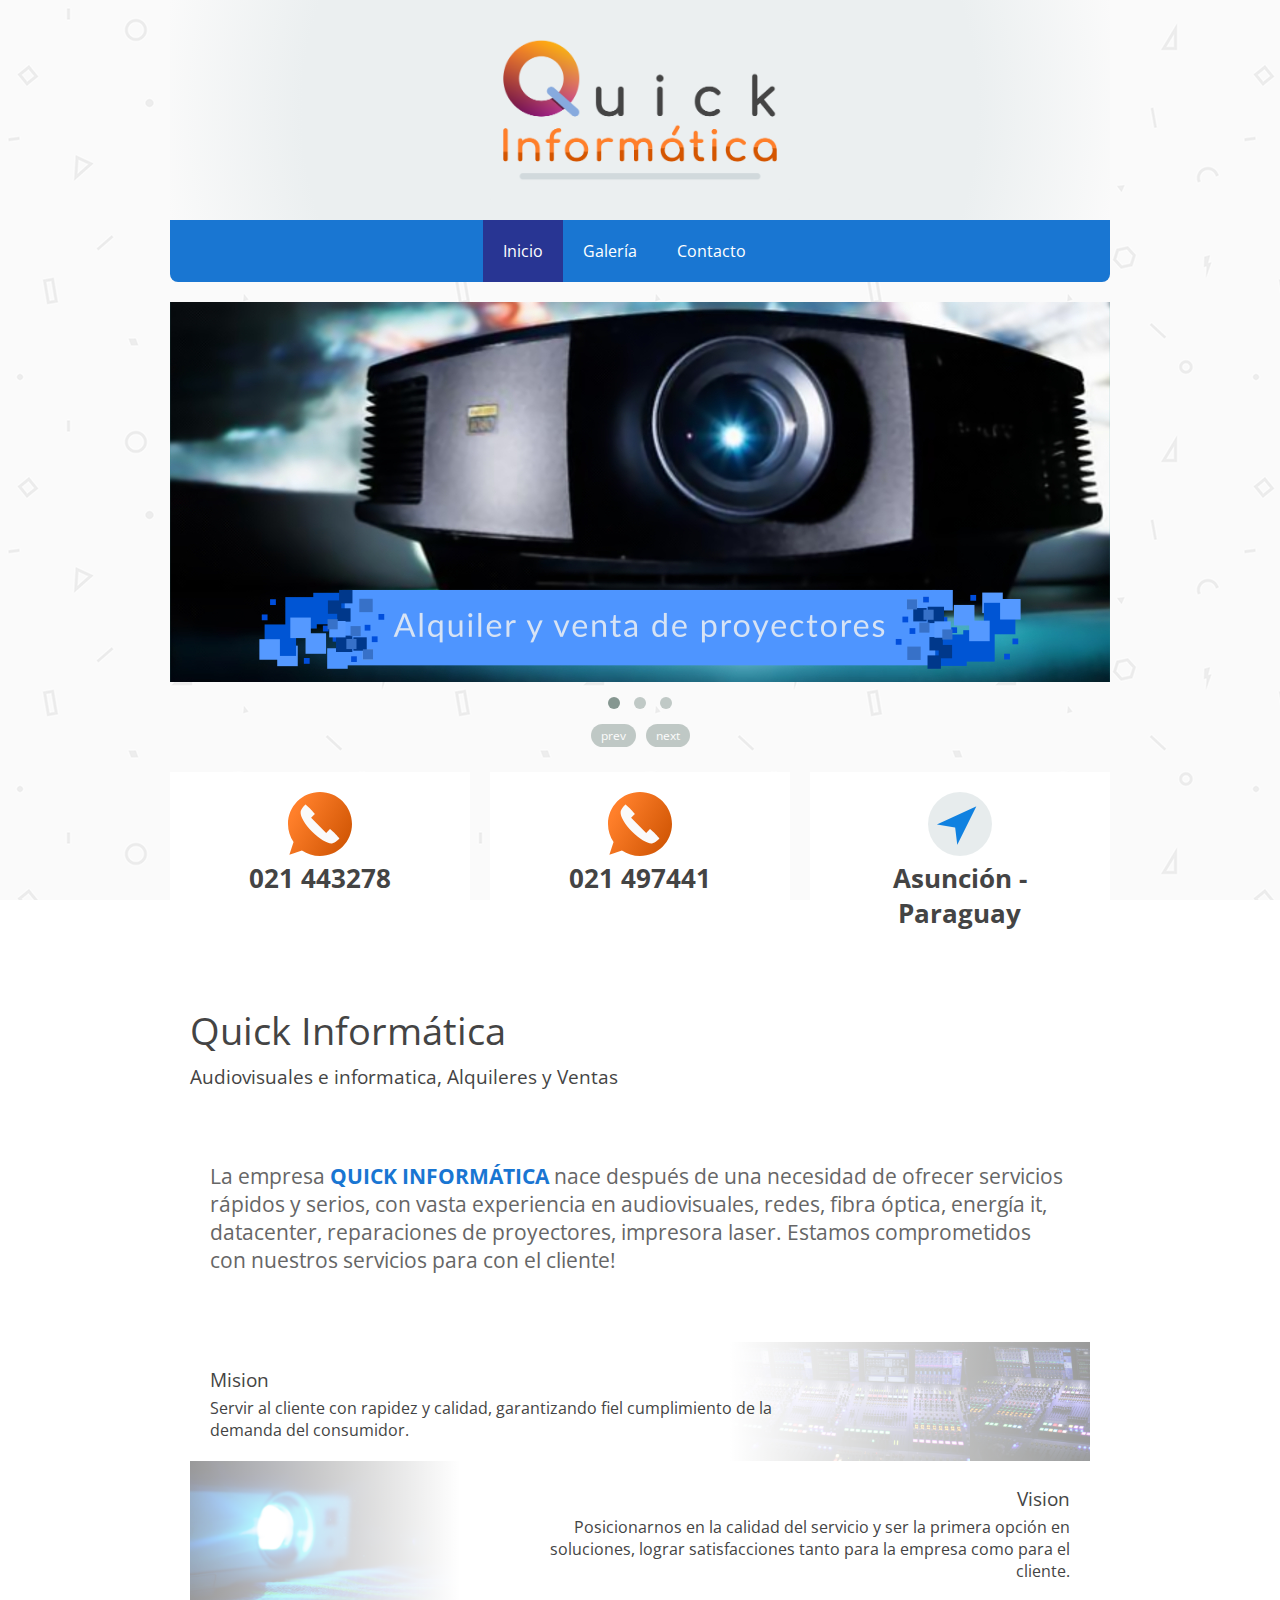
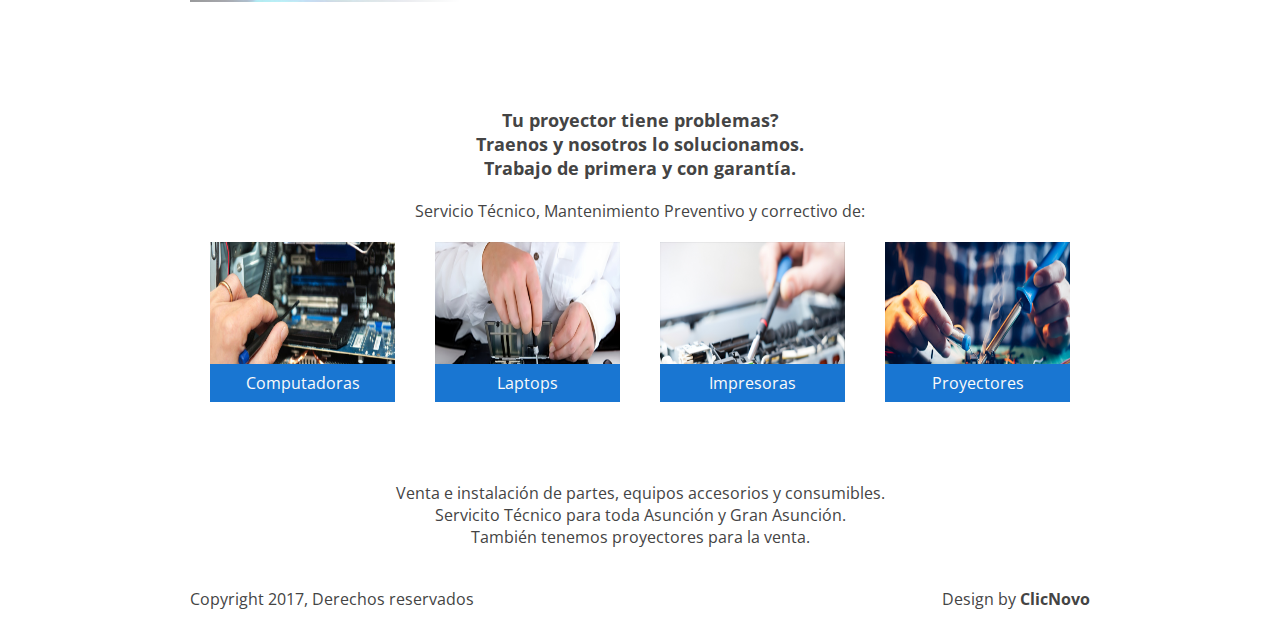
<file: index.html>
<!DOCTYPE html>
<html lang="en-US">
   <head>
      <meta charset="UTF-8">
      <meta name="viewport" content="width=device-width, initial-scale=1.0" />
      <title>Quick Informatica</title>
      <link rel="stylesheet" href="css/components.css">
      <link rel="stylesheet" href="css/responsee.css">
      <link rel="stylesheet" href="owl-carousel/owl.carousel.css">
      <link rel="stylesheet" href="owl-carousel/owl.theme.css">
      <link href='http://fonts.googleapis.com/css?family=Open+Sans:400,300,600,700,800&subset=latin,latin-ext' rel='stylesheet' type='text/css'>
      <script type="text/javascript" src="js/jquery-1.8.3.min.js"></script>
      <script type="text/javascript" src="js/jquery-ui.min.js"></script>    
      <script type="text/javascript" src="js/modernizr.js"></script>
      <script type="text/javascript" src="js/responsee.js"></script>
      <!--[if lt IE 9]>
	      <script src="http://html5shiv.googlecode.com/svn/trunk/html5.js"></script>
        <script src="http://css3-mediaqueries-js.googlecode.com/svn/trunk/css3-mediaqueries.js"></script>
      <![endif]-->
   </head>
   <body class="size-960">
      <!-- HEADER -->
      <header>
         <div class="line">
            <div class="box" style="background: radial-gradient(circle, #ebeff0 70%, #fafafa )">
               <div class="s-12 l-4 center">
                  <img src="img/logo.png">
               </div>
            </div>
         </div>
         <!-- TOP NAV -->  
         <div class="line">
            <nav class="margin-bottom">
               <p class="nav-text">Men&uacute;</p>
               <div class="top-nav s-12 l-4 center">
                  <ul>
                      <li><a href="index.html">Inicio</a></li>
                      <li><a href="galeria.html">Galer&iacute;a</a></li>
                     <li><a href="contacto.html">Contacto</a></li>
                  </ul>
               </div>
            </nav>
         </div>
      </header>
      <section>
         <!-- CAROUSEL -->  
         <div class="line">
            <div id="owl-demo" class="owl-carousel owl-theme  margin-bottom">
               <div class="item"><img src="img/slider/slide-1.png" alt=""></div>
               <div class="item"><img src="img/slider/slide-2.png" alt=""></div>
               <div class="item"><img src="img/slider/slide-3.png" alt=""></div>
            </div>
         </div>

          <div class="line">
            <div class="margin">
              <div class="s-12 m-4 l-4 margin-bottom">
                <div class="box">
                  <div align="center">
                    <img src="img/icons/phone.svg" alt="" class="card-icon">
                    <h3><strong>021 443278</strong></h3>
                  </div>
                </div>
              </div>
              <div class="s-12 m-4 l-4 margin-bottom">
                <div class="box">
                  <div align="center">
                    <img src="img/icons/phone.svg" alt="" class="card-icon">
                    <h3><strong>021 497441</strong></h3>
                  </div>
                </div>
              </div>
              <div class="s-12 m-4 l-4 margin-bottom">
                <div class="box">
                  <div align="center">
                    <img src="img/icons/navigation.png" alt="" class="card-icon">
                    <h3><strong>Asunci&oacute;n - Paraguay</strong></h3>
                  </div>
                </div>
              </div>
            </div>
          </div>

         <!-- ASIDE NAV AND CONTENT -->
         <div class="line">
            <div class="box margin-bottom">
               <div class="margin">
                   
                  <!-- CONTENT -->
                  <article class="s-12 m-12 l-12">
                    <h1 class="page-title">Quick Inform&aacute;tica</h1>
                    <h4>Audiovisuales e informatica, Alquileres y Ventas</h4>

                    <div class="box">
                      <div class="s-12 m-12 l-12">
                        <p class="blurp">La empresa <span class="acc">quick informática</span> nace después de una necesidad de ofrecer servicios rápidos y serios, con vasta experiencia en audiovisuales, redes, fibra óptica, energía it, datacenter, reparaciones de proyectores, impresora laser. Estamos comprometidos con nuestros servicios para con el cliente!</p>

                      </div>
                    </div>

                    <div class="bg-1">
                      <div class="box" style="background: transparent">
                        <div class="s-12 m-8 l-8">
                          <h4>Mision</h4>
                          <p>Servir al cliente con rapidez y calidad, garantizando fiel cumplimiento de la demanda del consumidor.</p>
                        </div>
                      </div>
                    </div>

                    <div class="bg-2">
                      <div class="box" align="right" style="background: transparent">
                        <div class="s-12 m-8 l-8 m-offset-4 l-offset-4">
                          <h4>Vision</h4>
                          <p>Posicionarnos en la calidad del servicio y ser la primera opción en soluciones, lograr satisfacciones tanto para la empresa como para el cliente.</p>
                        </div>
                      </div>
                    </div>
                    
                    <div class="box">
                      
                        <div class="s-12 m-12 l-12">
                          <div class="inner-box">
                          <p class="lead"><strong>Tu proyector tiene problemas?</strong></p>
                          <p class="lead"><strong>Traenos y nosotros lo solucionamos.</strong></p>
                          <p class="lead"><strong>Trabajo de primera y con garantía.</strong></p>
                        </div>
                      </div>
                    </div>

                        <div class="s-12 m-12 l-12 margin-top" align="center">
                          <p>Servicio Técnico, Mantenimiento Preventivo y correctivo de:</p>
                            <div class="line">
                              <div class="s-12 m-3 l-3">
                                <div class="box">
                                  <figure>
                                    <img src="img/service/service-1.jpg" alt="">
                                    <figcaption>Computadoras</figcaption>
                                  </figure>
                                </div>
                              </div>
                              <div class="s-12 m-3 l-3">
                                <div class="box">
                                  <figure>
                                    <img src="img/service/service-2.jpg" alt="">
                                    <figcaption>Laptops</figcaption>
                                  </figure>
                                </div>
                              </div>
                              <div class="s-12 m-3 l-3">
                                <div class="box">
                                  <figure>
                                    <img src="img/service/service-3.jpg" alt="">
                                    <figcaption>Impresoras</figcaption>
                                  </figure>
                                </div>
                              </div>
                              <div class="s-12 m-3 l-3">
                                <div class="box">
                                  <figure>
                                    <img src="img/service/service-4.jpg" alt="">
                                    <figcaption>Proyectores</figcaption>
                                  </figure>
                                </div>
                              </div>
                            </div>
                        </div>
                      </div>
                    </div>
                    
                    <div class="box margin-top">
                      <div class="s-12 m-12 l-12">
                        <div align="center">
                          <p>Venta e instalación de partes, equipos accesorios y consumibles.</p>
                          <p>Servicito Técnico para toda Asunción y Gran Asunción.</p>
                          <p>También tenemos proyectores para la venta.</p>
                        </div>
                      </div>
                    </div>
                    
                  </article>
               </div>
            </div>
         </div>
      </section>
      <!-- FOOTER -->
      <footer class="line">
         <div class="box">
            <div class="s-12 l-6">
               <p>Copyright 2017, Derechos reservados</p>
            </div>
            <div class="s-12 l-6">
               <a class="right" href="http://www.clicnovo.com" title="ClicNovo Google Partner">Design by <strong>ClicNovo</strong></a>
            </div>
         </div>
      </footer>
      <script type="text/javascript" src="owl-carousel/owl.carousel.js"></script>  
      <script type="text/javascript">
         jQuery(document).ready(function($) {	  
           $("#owl-demo").owlCarousel({		
         	navigation : true,
         	slideSpeed : 300,
         	paginationSpeed : 400,
         	autoPlay : true,
         	singleItem:true
           });
           $("#owl-demo2").owlCarousel({
         	items : 4,
         	lazyLoad : true,
         	autoPlay : true,
         	navigation : true,
         	pagination : false
           });
         });	 
      </script>
   </body>
</html>
</file>
<file: css/components.css>
/*
 * Components CSS - v3.1 - 2016-04-15
 * https://www.myresponsee.com
 * Copyright 2016, Vision Design - graphic zoo
 * Free to use under the MIT license.
*/
/* Tabs */
.tab-item {
  background: none repeat scroll 0 0 #fff;
  display: none;
  padding: 1.25em 0;
}
.tab-item.tab-active {
  display: block;
}
.tab-content > .tab-label {
  display: none;
}
.tab-nav > .tab-label {
  float:left;
}
a.tab-label, a.tab-label:link, a.tab-label:visited, a.tab-label:hover {
  background: none repeat scroll 0 0 #262626;
  color: #fff;
  margin-right: 1px;
  padding: 0.625em 1.25em;
  transition: background 0.20s linear 0s;
  -o-transition: background 0.20s linear 0s;
  -ms-transition: background 0.20s linear 0s;
  -moz-transition: background 0.20s linear 0s;
  -webkit-transition: background 0.20s linear 0s;
}
a.tab-label:hover,a.tab-label.active-btn {
  background: none repeat scroll 0 0 #999;
}
.tab-label.active-btn {
  cursor: default;
}
.tab-content {
  text-align: left;
}
/* Buttons */
.button,a.button,a.button:link,a.button:active,a.button:visited {
  background: #777 none repeat scroll 0 0;
  border: 0;
  color: #fff;
  cursor: pointer;
  display: inline-block;
  font-size: 0.85em;
  padding: 0.825em 1em;
  text-align: center;
  transition: all 0.20s linear 0s;
  -o-transition: all 0.20s linear 0s;
  -ms-transition: all 0.20s linear 0s;
  -moz-transition: all 0.20s linear 0s;
  -webkit-transition: all 0.20s linear 0s;
}
.button.rounded-btn {
  border-radius: 4px;
}
.button.rounded-full-btn {
  border-radius: 100px;
}
.button:hover {box-shadow: 0 0 10px 100px rgba(255,255,255,0.15) inset;}
.button.secondary-btn,a.button.secondary-btn,a.button.secondary-btn:link,a.button.secondary-btn:active,a.button.secondary-btn:visited {
  background: #444 none repeat scroll 0 0;
}
.button.cancel-btn,a.button.cancel-btn,a.button.cancel-btn:link,a.button.cancel-btn:active,a.button.cancel-btn:visited {
  background: #dc003a none repeat scroll 0 0;
}
.button.submit-btn,a.button.submit-btn,a.button.submit-btn:link,a.button.submit-btn:active,a.button.submit-btn:visited {
  background: #b4bf04 none repeat scroll 0 0;
}
.button.reload-btn,a.button.reload-btn,a.button.reload-btn:link,a.button.reload-btn:active,a.button.reload-btn:visited {
  background: #ff9800 none repeat scroll 0 0;
}
.button.disabled-btn {
  cursor: not-allowed!important;
  opacity: 0.2;
}
.button i {
  background: rgba(0, 0, 0, 0.1) none repeat scroll 0 0;
  border-radius: 27px;
  color: #fff!important;
  display: inline-block;
  font-size: 0.8em;
  height: 27px;
  line-height: 27px;
  margin-right: 5px;
  width: 27px;
  transition: all 0.20s linear 0s;
  -o-transition: all 0.20s linear 0s;
  -ms-transition: all 0.20s linear 0s;
  -moz-transition: all 0.20s linear 0s;
  -webkit-transition: all 0.20s linear 0s;
}
.button:hover > i {
  background: rgba(0, 0, 0, 0.06) none repeat scroll 0 0;
}

@media screen and (max-width:768px) {    
  .tab-nav > .tab-label {
    margin: 0.5px 0;
    width: 100%;
  }
}
/* Custom forms */
form.customform input, form.customform select, form.customform textarea, form.customform button {
 font-size:0.9em;
 font-family:inherit;
 margin-bottom:1.25em;
} 
form.customform input, form.customform select {height: 2.7em;}
form.customform input, form.customform textarea, form.customform select { 
 background: none repeat scroll 0 0 #F5F5F5;
 transition: background 0.20s linear 0s;
 -o-transition: background 0.20s linear 0s;
 -ms-transition: background 0.20s linear 0s;
 -moz-transition: background 0.20s linear 0s;
 -webkit-transition: background 0.20s linear 0s;
}
form.customform input:hover, form.customform textarea:hover, form.customform select:hover, form.customform input:focus, form.customform textarea:focus, form.customform select:focus {background: none repeat scroll 0 0 #fff;}
form.customform input, form.customform textarea, form.customform select {
 background: none repeat scroll 0 0 #F5F5F5;
 border: 1px solid #E0E0E0;
 padding: 0.625em;
 width: 100%;
}
form.customform input[type="file"] {
 border: 1px solid #E0E0E0;
 height: auto;
 max-height: 2.7em;
 min-height: 2.7em;
 padding: 0.4em;
 width: 100%;
}
form.customform input[type="radio"], form.customform input[type="checkbox"] {
 margin-right: 0.625em;
 width:auto;
 padding:0;
 height:auto;
}
form.customform option {padding: 0.625em;}
form.customform select[multiple="multiple"] {height: auto;}
form.customform button {
 width: 100%;
 background: none repeat scroll 0 0 #444;
 border: 0 none;
 color: #fff;
 height: 2.7em;
 padding: 0.625em;
 cursor:pointer;
 width: 100%;
 transition: background 0.20s linear 0s;
 -o-transition: background 0.20s linear 0s;
 -ms-transition: background 0.20s linear 0s;
 -moz-transition: background 0.20s linear 0s;
 -webkit-transition: background 0.20s linear 0s;
}	
form.customform button:hover {background: none repeat scroll 0 0 #666;}
/* Icon font - MFG labs */
@font-face {
  font-family: 'mfg';
    src: url('../font/mfglabsiconset-webfont.eot');
    src: url('../font/mfglabsiconset-webfont.svg#mfg_labs_iconsetregular') format('svg'),
   		   url('../font/mfglabsiconset-webfont.eot?#iefix') format('embedded-opentype'),
         url('../font/mfglabsiconset-webfont.woff') format('woff'),
         url('../font/mfglabsiconset-webfont.ttf') format('truetype');
    font-weight: normal;
    font-style: normal;
}
i, .icon {
  font-family: 'mfg';
  font-size: 1em;
  font-style: normal;
  font-weight: normal;
  color:#e3e3e3;
}
.icon2x {font-size: 2em;}
.icon3x {font-size: 3em;}
.gradient {
  color: #999;
  text-shadow: 1px 1px 1px rgba(27, 27, 27, 0.19);
  transition: all 0.1s ease-in-out 0s;
}
.gradient:hover, .gradient .current {
  color: #eee;
  text-shadow: 0 0 3px rgba(255, 255, 255, 0.25);
}
.icon-cloud:before { content: "\2601"; }
.icon-at:before { content: "\0040"; }
.icon-plus:before { content: "\002B"; }
.icon-minus:before { content: "\2212"; }
.icon-arrow_up:before { content: "\2191"; }
.icon-arrow_down:before { content: "\2193"; }
.icon-arrow_right:before { content: "\2192"; }
.icon-arrow_left:before { content: "\2190"; }
.icon-chevron_down:before { content: "\f004"; }
.icon-chevron_up:before { content: "\f005"; }
.icon-chevron_right:before { content: "\f006"; }
.icon-chevron_left:before { content: "\f007"; }
.icon-reorder:before { content: "\f008"; }
.icon-list:before { content: "\f009"; }
.icon-reorder_square:before { content: "\f00a"; }
.icon-reorder_square_line:before { content: "\f00b"; }
.icon-coverflow:before { content: "\f00c"; }
.icon-coverflow_line:before { content: "\f00d"; }
.icon-pause:before { content: "\f00e"; }
.icon-play:before { content: "\f00f"; }
.icon-step_forward:before { content: "\f010"; }
.icon-step_backward:before { content: "\f011"; }
.icon-fast_forward:before { content: "\f012"; }
.icon-fast_backward:before { content: "\f013"; }
.icon-cloud_upload:before { content: "\f014"; }
.icon-cloud_download:before { content: "\f015"; }
.icon-data_science:before { content: "\f016"; }
.icon-data_science_black:before { content: "\f017"; }
.icon-globe:before { content: "\f018"; }
.icon-globe_black:before { content: "\f019"; }
.icon-math_ico:before { content: "\f01a"; }
.icon-math:before { content: "\f01b"; }
.icon-math_black:before { content: "\f01c"; }
.icon-paperplane_ico:before { content: "\f01d"; }
.icon-paperplane:before { content: "\f01e"; }
.icon-paperplane_black:before { content: "\f01f"; }
.icon-color_balance:before { content: "\f020"; }
.icon-star:before { content: "\2605"; }
.icon-star_half:before { content: "\f022"; }
.icon-star_empty:before { content: "\2606"; }
.icon-star_half_empty:before { content: "\f024"; }
.icon-reload:before { content: "\f025"; }
.icon-heart:before { content: "\2665"; }
.icon-heart_broken:before { content: "\f028"; }
.icon-hashtag:before { content: "\f029"; }
.icon-reply:before { content: "\f02a"; }
.icon-retweet:before { content: "\f02b"; }
.icon-signin:before { content: "\f02c"; }
.icon-signout:before { content: "\f02d"; }
.icon-download:before { content: "\f02e"; }
.icon-upload:before { content: "\f02f"; }
.icon-placepin:before { content: "\f031"; }
.icon-display_screen:before { content: "\f032"; }
.icon-tablet:before { content: "\f033"; }
.icon-smartphone:before { content: "\f034"; }
.icon-connected_object:before { content: "\f035"; }
.icon-lock:before { content: "\F512"; }
.icon-unlock:before { content: "\F513"; }
.icon-camera:before { content: "\F4F7"; }
.icon-isight:before { content: "\f039"; }
.icon-video_camera:before { content: "\f03a"; }
.icon-random:before { content: "\f03b"; }
.icon-message:before { content: "\F4AC"; }
.icon-discussion:before { content: "\f03d"; }
.icon-calendar:before { content: "\F4C5"; }
.icon-ringbell:before { content: "\f03f"; }
.icon-movie:before { content: "\f040"; }
.icon-mail:before { content: "\2709"; }
.icon-pen:before { content: "\270F"; }
.icon-settings:before { content: "\9881"; }
.icon-measure:before { content: "\f044"; }
.icon-vector:before { content: "\f045"; }
.icon-vector_pen:before { content: "\2712"; }
.icon-mute_on:before { content: "\f047"; }
.icon-mute_off:before { content: "\f048"; }
.icon-home:before { content: "\2302"; }
.icon-sheet:before { content: "\f04a"; }
.icon-arrow_big_right:before { content: "\21C9"; }
.icon-arrow_big_left:before { content: "\21C7"; }
.icon-arrow_big_down:before { content: "\21CA"; }
.icon-arrow_big_up:before { content: "\21C8"; }
.icon-dribbble_circle:before { content: "\f04f"; }
.icon-dribbble:before { content: "\f050"; }
.icon-facebook_circle:before { content: "\f051"; }
.icon-facebook:before { content: "\f052"; }
.icon-git_circle_alt:before { content: "\f053"; }
.icon-git_circle:before { content: "\f054"; }
.icon-git:before { content: "\f055"; }
.icon-octopus:before { content: "\f056"; }
.icon-twitter_circle:before { content: "\f057"; }
.icon-twitter:before { content: "\f058"; }
.icon-google_plus_circle:before { content: "\f059"; }
.icon-google_plus:before { content: "\f05a"; }
.icon-linked_in_circle:before { content: "\f05b"; }
.icon-linked_in:before { content: "\f05c"; }
.icon-instagram:before { content: "\f05d"; }
.icon-instagram_circle:before { content: "\f05e"; }
.icon-mfg_icon:before { content: "\f05f"; }
.icon-xing:before { content: "\F532"; }
.icon-xing_circle:before { content: "\F533"; }
.icon-mfg_icon_circle:before { content: "\f060"; }
.icon-user:before { content: "\f061"; }
.icon-user_male:before { content: "\f062"; }
.icon-user_female:before { content: "\f063"; }
.icon-users:before { content: "\f064"; }
.icon-file_open:before { content: "\F4C2"; }
.icon-file_close:before { content: "\f067"; }
.icon-file_alt:before { content: "\f068"; }
.icon-file_close_alt:before { content: "\f069"; }
.icon-attachment:before { content: "\f06a"; }
.icon-check:before { content: "\2713"; }
.icon-cross_mark:before { content: "\274C"; }
.icon-cancel_circle:before { content: "\F06E"; }
.icon-check_circle:before { content: "\f06d"; }
.icon-magnifying:before { content: "\F50D"; }
.icon-inbox:before { content: "\f070"; }
.icon-clock:before { content: "\23F2"; }
.icon-stopwatch:before { content: "\23F1"; }
.icon-hourglass:before { content: "\231B"; }
.icon-trophy:before { content: "\f074"; }
.icon-unlock_alt:before { content: "\F075"; }
.icon-lock_alt:before { content: "\F510"; }
.icon-arrow_doubled_right:before { content: "\21D2"; }
.icon-arrow_doubled_left:before { content: "\21D0"; }
.icon-arrow_doubled_down:before { content: "\21D3"; }
.icon-arrow_doubled_up:before { content: "\21D1"; }
.icon-link:before { content: "\f07B"; }
.icon-warning:before { content: "\2757"; }
.icon-warning_alt:before { content: "\2755"; }
.icon-magnifying_plus:before { content: "\f07E"; }
.icon-magnifying_minus:before { content: "\f07F"; }
.icon-white_question:before { content: "\2754"; }
.icon-black_question:before { content: "\2753"; }
.icon-stop:before { content: "\f080"; }
.icon-share:before { content: "\f081"; }
.icon-eye:before { content: "\f082"; }
.icon-trash_can:before { content: "\f083"; }
.icon-hard_drive:before { content: "\f084"; }
.icon-information_black:before { content: "\f085"; }
.icon-information_white:before { content: "\f086"; }
.icon-printer:before { content: "\f087"; }
.icon-letter:before { content: "\f088"; }
.icon-soundcloud:before { content: "\f089"; }
.icon-soundcloud_circle:before { content: "\f08A"; }
.icon-anchor:before { content: "\2693"; }
.icon-female_sign:before { content: "\2640"; }
.icon-male_sign:before { content: "\2642"; }
.icon-joystick:before { content: "\F514"; }
.icon-high_voltage:before { content: "\26A1"; }
.icon-fire:before { content: "\F525"; }
.icon-newspaper:before { content: "\F4F0"; }
.icon-chart:before { content: "\F526"; }
.icon-spread:before { content: "\F527"; }
.icon-spinner_1:before { content: "\F528"; }
.icon-spinner_2:before { content: "\F529"; }
.icon-chart_alt:before { content: "\F530"; }
.icon-label:before { content: "\F531"; }
.icon-brush:before { content: "\E000"; }
.icon-refresh:before { content: "\E001"; }
.icon-node:before { content: "\E002"; }
.icon-node_2:before { content: "\E003"; }
.icon-node_3:before { content: "\E004"; }
.icon-link_2_nodes:before { content: "\E005"; }
.icon-link_3_nodes:before { content: "\E006"; }
.icon-link_loop_nodes:before { content: "\E007"; }
.icon-node_size:before { content: "\E008"; }
.icon-node_color:before { content: "\E009"; }
.icon-layout_directed:before { content: "\E010"; }
.icon-layout_radial:before { content: "\E011"; }
.icon-layout_hierarchical:before { content: "\E012"; }
.icon-node_link_direction:before { content: "\E013"; }
.icon-node_link_short_path:before { content: "\E014"; }
.icon-node_cluster:before { content: "\E015"; }
.icon-display_graph:before { content: "\E016"; }
.icon-node_link_weight:before { content: "\E017"; }
.icon-more_node_links:before { content: "\E018"; }
.icon-node_shape:before { content: "\E00A"; }
.icon-node_icon:before { content: "\E00B"; }
.icon-node_text:before { content: "\E00C"; }
.icon-node_link_text:before { content: "\E00D"; }
.icon-node_link_color:before { content: "\E00E"; }
.icon-node_link_shape:before { content: "\E00F"; }
.icon-credit_card:before { content: "\F4B3"; }
.icon-disconnect:before { content: "\F534"; }
.icon-graph:before { content: "\F535"; }
.icon-new_user:before { content: "\F536"; }
</file>
<file: css/responsee.css>
/*
 * Responsee CSS - v3.1 - 2016-04-15
 * https://www.myresponsee.com
 * Copyright 2016, Vision Design - graphic zoo
 * Free to use under the MIT license.
*/
* {  
  -webkit-box-sizing:border-box;
  -moz-box-sizing:border-box;
  box-sizing:border-box;
  margin:0;	
  }
body {
  background-image: url(../img/bg.png);
  background-repeat: repeat;
  background-attachment: fixed;
  font-size:100%;
  font-family:"Open Sans",Arial,sans-serif;
  color:#444;
  }
h1, h2, h3, h4, h5, h6 {
  color:#444;
  font-weight: normal;
  margin:0.2em 0 0.2em 0;    
}
h1 {font-size:2.4em;}
h2 {font-size:2em;}  
h3 {font-size:1.6em;}  
h4 {font-size:1.2em;}  
h5 {font-size:1em;}  
h6 {font-size:0.9em;}    
a, a:link, a:visited, a:hover, a:active {
  text-decoration:none;
  color:#444;
}
img {
  border:0;
  display:block;
  height:auto;
  max-width:100%;
  width:auto;
}
.owl-item img, .full-img {
  max-width: none;
  width:100%;
}  
table {
  background:none repeat scroll 0 0 #fff;
  border:1px solid #D0D0D0;
  border-collapse:collapse;
  border-spacing:0;
  text-align:left;
  width:100%;
}
table tr td, table tr th {padding:0.625em;}
table tfoot, table thead {background:none repeat scroll 0 0 #e0e0e0;}
table tr:nth-of-type(2n) {background:none repeat scroll 0 0 #e0e0e0;}
th {border-right:1px solid #fff;}
td {border-right:1px solid #e0e0e0;}
.size-960 .line {
  margin:0 auto;
  max-width:60em;
  padding:0 0.625em;
}
.size-1140 .line {
  margin:0 auto;
  max-width:71.25em;
  padding:0 0.625em;
}
.size-960.align-content-left .line,.size-1140.align-content-left .line {margin-left:0;}
form {line-height:1.4em;}
nav {
  display:block;
  width:100%;
  background:#1976D2;
  border-radius: 0 0 .5em .5em;
}
.line::after, nav::after, .center::after, .box::after, .margin::after {clear: both;}
.line::before, .line::after, nav::before, nav::after, .center::before, .center::after, .box::before, .box::after, .margin::before, .margin::after {
  content: " ";
  display: table;
}
.top-nav ul {padding:0;}
.top-nav ul ul {
  position:absolute;
  background:#262626;
}
.top-nav li {
  float:left;
  list-style:none outside none;
  cursor:pointer;
}
.top-nav li a {
  padding:1.25em;
  display:block;
  color:#fff; 
}
.top-nav li ul li a {
  background:none repeat scroll 0 0 #222;
  min-width:100%;
  padding:0.625em;
}
.top-nav li a:hover, .aside-nav li a:hover {background:#283593;}
.top-nav li ul {display:none;}
.top-nav li ul li {
  float:none;
  list-style:none outside none;
  min-width:100%;
  padding:0;
}
.top-nav li ul li ul li {
  float:none;
  list-style:none outside none;
  min-width:100%;
  padding:0;
}
.count-number {
  background:none repeat scroll 0 0 #777;
  -webkit-border-radius:10em;
  -moz-border-radius:10em;
  border-radius:10em;
  display:inline-block;
  font-size:0.7em;
  line-height:1.8em;
  margin-left:0.3125em;
  text-align:center;
  width:1.8em;  
  color:#fff; 
  margin-bottom:-0.3125em; 
}
ul.chevron .count-number {display:none;}
ul.chevron .submenu > a:after, ul.chevron .sub-submenu > a:after,ul.chevron .aside-submenu > a:after, ul.chevron .aside-sub-submenu > a:after {
  content:"\f004";
  display:inline-block;
  font-family:mfg;
  font-size:0.7em;
  margin:0 0.625em;
}
.top-nav .active-item a {background:none repeat scroll 0 0 #283593;}
.aside-nav > ul > li.active-item > a:link, .aside-nav > ul > li.active-item > a:visited {
  background:none repeat scroll 0 0 #999;
  color:#fff;
} 
@media screen and (min-width:769px) {
  .aside-nav .count-number {
	 margin-left:-1.25em;	
	 float:right;	
  }
  .top-nav li:hover > ul {
	 display:block;
	 z-index:10;
  }  
.top-nav li:hover > ul ul {
    left:100%;
    margin:-2.5em 0;
    width:100%;
  } 
}
.nav-text {display:none;}
.aside-nav li li a, .aside-nav li li.active-item a, .aside-nav li li.aside-sub-submenu li a, 
.aside-nav > ul > li > a, .aside-nav > ul > li.active-item > a:link, .aside-nav > ul > li.active-item > a:visited, .aside-nav li > ul,
.top-nav .active-item a, .top-nav li a, .aside-nav li a, .top-nav li ul li a, .top-nav li a,.top-nav li a, .top-nav li ul li a, .top-nav li ul li ul li a {
  transition:background 0.20s linear 0s;
  -o-transition:background 0.20s linear 0s;
  -ms-transition:background 0.20s linear 0s;
  -moz-transition:background 0.20s linear 0s;
  -webkit-transition:background 0.20s linear 0s;
}
.aside-nav ul {
  background:#e8e8e8; 
  padding:0;
}
.aside-nav li {
  list-style:none outside none;
  cursor:pointer;
}
.aside-nav li a {
  display:block;
  padding:1.25em;
  border-bottom:1px solid #d2d2d2; 
}
.aside-nav > ul > li:last-child a {border-bottom:0 none;}
.aside-nav li > ul {
  height:0;
  display:block;
  position:relative;
  background:#f4f4f4;
  border-left:solid 1px #f2f2f2;
  border-right:solid 1px #f2f2f2;
  overflow:hidden;
}
.aside-nav li ul ul {
  border:0;
  background:#fff;
}
.aside-nav ul ul a {padding:0.625em 1.25em;}
.aside-nav li a:link, .aside-nav li a:visited {color:#333;}
.aside-nav li li a:hover, .aside-nav li li.active-item > a, .aside-nav li li.aside-sub-submenu li a:hover {
  color:#999;
  background:none;
}
.aside-nav > ul > li > a:hover {color:#fff;}
.aside-nav li li a:hover:before, .aside-nav li li.active-item a:before {
  content:"\f006";
  display:inline-block;
  font-family:"mfg";
  font-size:0.6em;
  margin:0 0.625em 0 -1.25em;
  width:0.625em;
}
.aside-nav li li a:link, .aside-nav li li a:visited {background:none;}
.aside-nav .show-aside-ul, .aside-nav .active-aside-item  {
  display:block;  
  height:auto;
}
.padding {
  display:list-item;
  list-style:none outside none;
  padding:10px;
}
.margin {margin:0 -0.625em;}
.line {clear:left;}
.line .line {padding:0;}
.hide-l {display:none;}
.box {
  background:none repeat scroll 0 0 #fff;
  display:block;
  padding:1.25em;
  width:100%;
}
.margin-bottom {margin-bottom:1.25em;}
.s-1, .s-2,.s-five,.s-3, .s-4, .s-5, .s-6, .s-7, .s-8, .s-9, .s-10, .s-11, .s-12, .m-1, .m-2, .m-five, .m-3, .m-4, .m-5, .m-6, .m-7, .m-8, .m-9, .m-10, .m-11, .m-12, .l-1, .l-2, .l-five, .l-3, .l-4, .l-5, .l-6, .l-7, .l-8, .l-9, .l-10, .l-11, .l-12 {
  float:left;
  position:relative;
}
.l-offset-1 {margin-left:8.3333%;}
.l-offset-2 {margin-left:16.6666%;}
.l-offset-five {margin-left:16.6666%;}
.l-offset-3 {margin-left:25%;}
.l-offset-4 {margin-left:33.3333%;}
.l-offset-5 {margin-left:41.6666%;}
.l-offset-6 {margin-left:50%;}
.l-offset-7 {margin-left:58.3333%;}
.l-offset-8 {margin-left:66.6666%;}
.l-offset-9 {margin-left:75%;}
.l-offset-10 {margin-left:83.3333%;}
.l-offset-11 {margin-left:91.6666%;}
.l-offset-12 {margin-left:100%;} 
.s-1 {width:8.3333%;}
.s-2 {width:16.6666%;}
.s-five {width:16.6666%;}
.s-3 {width:25%;}
.s-4 {width:33.3333%;}
.s-5 {width:41.6666%;}
.s-6 {width:50%;}
.s-7 {width:58.3333%;}
.s-8 {width:66.6666%;}
.s-9 {width:75%;}
.s-10 {width:83.3333%;}
.s-11 {width:91.6666%;}
.s-12 {width:100%;}
.margin > .s-1,.margin > .s-2,.margin > .s-five,.margin > .s-3,.margin > .s-4,.margin > .s-5,.margin > .s-6,.margin > .s-7,.margin > .s-8,.margin > .s-9,.margin > .s-10,.margin > .s-11,.margin > .s-12,
.margin > .m-1,.margin > .m-2,.margin > .m-five,.margin > .m-3,.margin > .m-4,.margin > .m-5,.margin > .m-6,.margin > .m-7,.margin > .m-8,.margin > .m-9,.margin > .m-10,.margin > .m-11,.margin > .m-12,
.margin > .l-1,.margin > .l-2,.margin > .l-five,.margin > .l-3,.margin > .l-4,.margin > .l-5,.margin > .l-6,.margin > .l-7,.margin > .l-8,.margin > .l-9,.margin > .l-10,.margin > .l-11,.margin > .l-12 {padding:0 0.625em;}
.m-1 {width:8.3333%;}
.m-2 {width:16.6666%;}
.m-five {width:20%;}
.m-3 {width:25%;}
.m-4 {width:33.3333%;}
.m-5 {width:41.6666%;}
.m-6 {width:50%;}
.m-7 {width:58.3333%;}
.m-8 {width:66.6666%;}
.m-9 {width:75%;}
.m-10 {width:83.3333%;}
.m-11 {width:91.6666%;}
.m-12 {width:100%;}
.l-1 {width:8.3333%;}
.l-2 {width:16.6666%;}
.l-five {width:20%;}
.l-3 {width:25%;}
.l-4 {width:33.3333%;}
.l-5 {width:41.6666%;}
.l-6 {width:50%;}
.l-7 {width:58.3333%;}
.l-8 {width:66.6666%;}
.l-9 {width:75%;}
.l-10 {width:83.3333%;}
.l-11 {width:91.6666%;}
.l-12 {width:100%;}
.right {float:right;} 
@media screen and (max-width:768px) {
.size-960 {max-width:768px;}
.size-1140 {max-width:768px;}
.hide-l {display:block;}
.hide-s {display:block;}
.hide-m {display:none;}
nav {
  display:block;
  cursor:pointer;
  line-height:3em;
}
.top-nav li a {background:none repeat scroll 0 0 #4a4a4a;}
.top-nav > ul {
  height:0;
  max-width:100%;
  overflow:hidden;
  position:relative;
  z-index:999;
}
.top-nav > ul.show-menu {height:auto;}
.top-nav ul ul {
  left:0;
  margin-top:0;
  position:relative;
  right:0;
} 
.top-nav li ul li a {min-width:100%;}
.top-nav li {
  float:none;
  list-style:none outside none;
  padding:0;
}
.top-nav li a {
  border-top:1px solid #333;
  color:#fff;
  display:block;
  padding:0.625em;
  text-decoration:none;
}
.top-nav li ul li a {border-top:1px solid #878787;}
.top-nav li ul li ul li a {border-top:1px solid #989898;}
.top-nav li a:hover {
  background:none repeat scroll 0 0 #8b8b8b;
  color:#fff;
}
.top-nav li ul,.top-nav li ul li ul {
  display:block;  
  overflow:hidden; 
  height:0;   
} 
.top-nav > ul ul.show-ul {
  display:block;
  height:auto;  
}
.top-nav li ul li a {
  background:none repeat scroll 0 0 #9d9d9d;
  padding:0.625em;
}
.top-nav li ul li ul li a {
  background:none repeat scroll 0 0 #d7d7d7;
  color:#222;
}
.nav-text {
  color:#fff;
  display:block;
  font-size:1.2em;
  line-height:3em;
  margin-right:0.625em;
  max-width:100%;
  text-align:right;
}
.nav-text:after {
  content:"\f008";
  font-family:"mfg";
  font-size:1.1em;
  margin-left:0.5em;
  text-align:right;
}
.l-offset-1,.l-offset-2,.l-offset-five,.l-offset-3,.l-offset-4,.l-offset-5,.l-offset-6,.l-offset-7,.l-offset-8,.l-offset-9,.l-offset-10,.l-offset-11,.l-offset-12{margin-left:0;}
.m-offset-1 {margin-left:8.3333%;}
.m-offset-2 {margin-left:16.6666%;}
.m-offset-five {margin-left:16.6666%;}
.m-offset-3 {margin-left:25%;}
.m-offset-4 {margin-left:33.3333%;}
.m-offset-5 {margin-left:41.6666%;}
.m-offset-6 {margin-left:50%;}
.m-offset-7 {margin-left:58.3333%;}
.m-offset-8 {margin-left:66.6666%;}
.m-offset-9 {margin-left:75%;}
.m-offset-10 {margin-left:83.3333%;}
.m-offset-11 {margin-left:91.6666%;}
.m-offset-12 {margin-left:100%;} 
.l-1 {width:8.3333%;}
.l-2 {width:16.6666%;}
.l-five {width:20%;}
.l-3 {width:25%;}
.l-4 {width:33.3333%;}
.l-5 {width:41.6666%;}
.l-6 {width:50%;}
.l-7 {width:58.3333%;}
.l-8 {width:66.6666%;}
.l-9 {width:75%;}
.l-10 {width:83.3333%;}
.l-11 {width:91.6666%;}
.l-12 {width:100%;}
.s-1 {width:8.3333%;}
.s-2 {width:16.6666%;}
.s-five {width:20%;}
.s-3 {width:25%;}
.s-4 {width:33.3333%;}
.s-5 {width:41.6666%;}
.s-6 {width:50%;}
.s-7 {width:58.3333%;}
.s-8 {width:66.6666%;}
.s-9 {width:75%;}
.s-10 {width:83.3333%;}
.s-11 {width:91.6666%;}
.s-12 {width:100%}
.m-1 {width:8.3333%;}
.m-2 {width:16.6666%;}
.m-five {width:20%;}
.m-3 {width:25%;}
.m-4 {width:33.3333%;}
.m-5 {width:41.6666%;}
.m-6 {width:50%;}
.m-7 {width:58.3333%;}
.m-8 {width:66.6666%;}
.m-9 {width:75%;}
.m-10 {width:83.3333%;}
.m-11 {width:91.6666%;}
.m-12 {width:100%}
}
@media screen and (max-width:480px) {
.size-960 {max-width:480px;}
.size-1140 {max-width:480px;}
.hide-l {display:block;}
.hide-m {display:block;}
.hide-s {display:none;}
.count-number {margin-right:-1.25em;} 
.l-offset-1,.l-offset-2,.l-offset-five,.l-offset-3,.l-offset-4,.l-offset-5,.l-offset-6,.l-offset-7,.l-offset-8,.l-offset-9,.l-offset-10,.l-offset-11,.l-offset-12,
.m-offset-1,.m-offset-2,.m-offset-five,.m-offset-3,.m-offset-4,.m-offset-5,.m-offset-6,.m-offset-7,.m-offset-8,.m-offset-9,.m-offset-10,.m-offset-11,.m-offset-12 {margin-left:0;}
.s-offset-1 {margin-left:8.3333%;}
.s-offset-2 {margin-left:16.6666%;}
.s-offset-five {margin-left:16.6666%;}
.s-offset-3 {margin-left:25%;}
.s-offset-4 {margin-left:33.3333%;}
.s-offset-5 {margin-left:41.6666%;}
.s-offset-6 {margin-left:50%;}
.s-offset-7 {margin-left:58.3333%;}
.s-offset-8 {margin-left:66.6666%;}
.s-offset-9 {margin-left:75%;}
.s-offset-10 {margin-left:83.3333%;}
.s-offset-11 {margin-left:91.6666%;}
.s-offset-12 {margin-left:100%;} 
.l-1 {width:8.3333%;}
.l-2 {width:16.6666%;}
.l-five {width:20%;}
.l-3 {width:25%;}
.l-4 {width:33.3333%;}
.l-5 {width:41.6666%;}
.l-6 {width:50%;}
.l-7 {width:58.3333%;}
.l-8 {width:66.6666%;}
.l-9 {width:75%;}
.l-10 {width:83.3333%;}
.l-11 {width:91.6666%;}
.l-12 {width:100%;}
.m-1 {width:8.3333%;}
.m-2 {width:16.6666%;}
.m-five {width:20%;}
.m-3 {width:25%;}
.m-4 {width:33.3333%;}
.m-5 {width:41.6666%;}
.m-6 {width:50%;}
.m-7 {width:58.3333%;}
.m-8 {width:66.6666%;}
.m-9 {width:75%;}
.m-10 {width:83.3333%;}
.m-11 {width:91.6666%;}
.m-12 {width:100%}
.s-1 {width:8.3333%;}
.s-2 {width:16.6666%;}
.s-five {width:20%;}
.s-3 {width:25%;}
.s-4 {width:33.3333%;}
.s-5 {width:41.6666%;}
.s-6 {width:50%;}
.s-7 {width:58.3333%;}
.s-8 {width:66.6666%;}
.s-9 {width:75%;}
.s-10 {width:83.3333%;}
.s-11 {width:91.6666%;}
.s-12 {width:100%}
}  
.center {
  float:none;
  margin:0 auto;
  display:block;
}

/* Custom CSS */

.bg-1 {
  background: linear-gradient(90deg, #FFF 60%, rgba(255, 255, 255, .6)), url("../img/section-1.png");
  background-position: top left;
  background-size: contain;
  width: 100%;
  height: 100%;
}

.bg-2 {
  background: linear-gradient(90deg,  rgba(255, 255, 255, .6), #FFF 30%), url("../img/section-2.jpg");
  background-position: top left;
  background-size: contain;
  width: 100%;
  height: 100%;
}

.icon {
  width: 2em;
}

.card-icon {
  width: 64px;
}

.blurp {
  font-size: 1.3em;
  color: #666;
  margin: 3rem auto;
}

.acc {
  font-weight: 700;
  color: #1976D2;
  text-transform: uppercase;
}

.listing {
  list-style: none;

}

.listing li {
  font-weight: 600;
  color: #1976D2;
  margin-top: .5em;
}

.inner-box {
  vertical-align: middle;
  padding-top: 10%
}

.lead {
  font-size: 1.1em;
  text-align: center;
}

.animate:hover {
  transition: all .4s ease-in-out;
  transform: scale(1.2);
}

figure {
  width: 100%;
  height: 160px;
  overflow: hidden;
  z-index: 1;
  position: relative;
}

figure img {
  position: absolute;
  top: 0;
  left: 0;
  right: 0;
  bottom: 0;
  width: 120%;
  height: 120%;
  z-index: -1;
  
}

figure figcaption {
  position: absolute;
  bottom: 0;
  left: 0;
  right: 0;
  margin: 0 auto;
  text-align: center;
  background-color: #1976D2;
  color: #FAFAFA;
  padding: .5em;
}

figure:hover > img {
  transform: scale(1.2);
}
</file>
